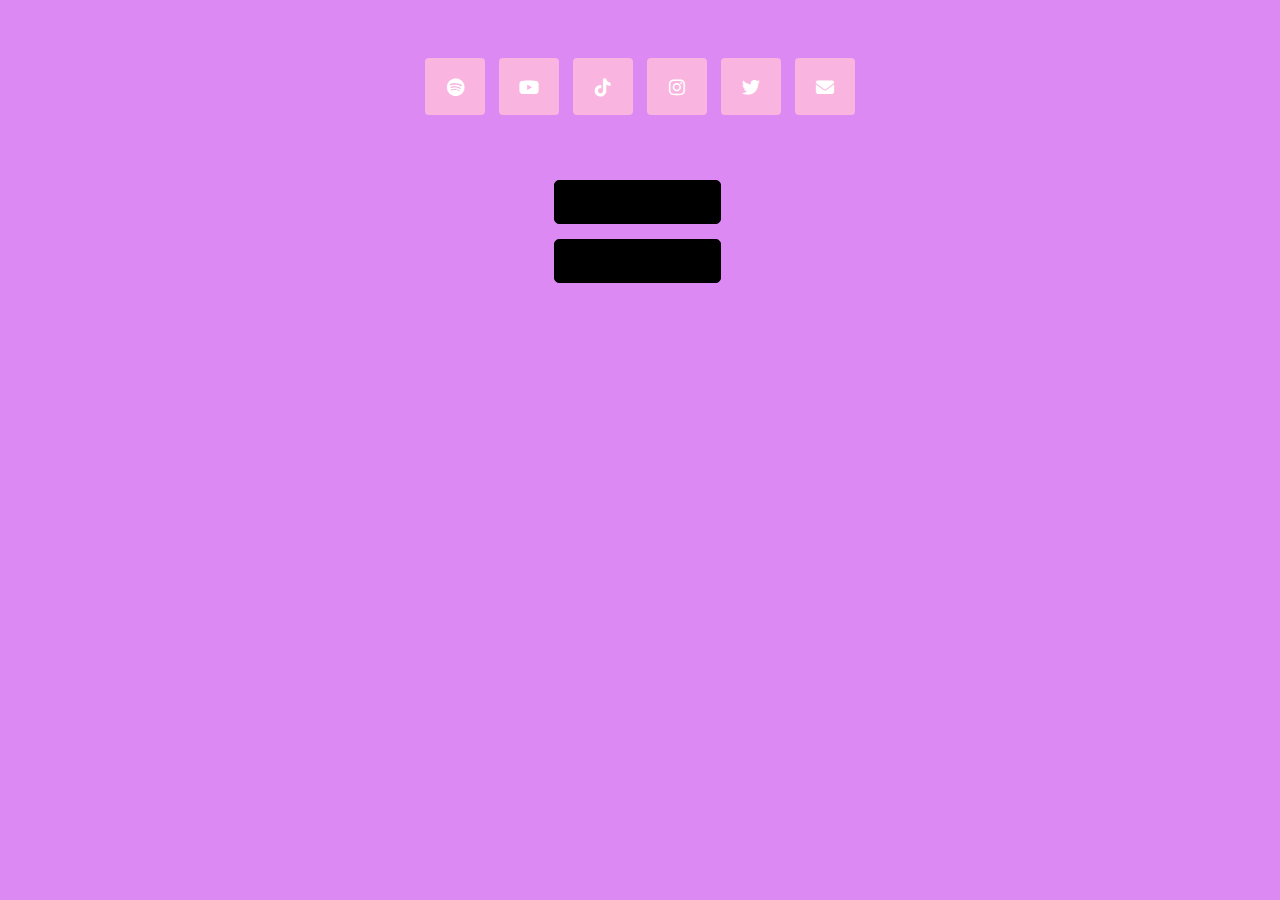
<file: socials.html>
<html lang="en">
  
  <head>
    <meta charset="UTF-8">
    <base target="_top">
    <link rel="stylesheet" type="text/css" href="https://fonts.googleapis.com/css?family=Space+Grotesk">
    <link rel="stylesheet" type="text/css" href="https://cdnjs.cloudflare.com/ajax/libs/font-awesome/6.2.0/css/all.min.css">
    <link rel="stylesheet" type="text/css" href="socials.css">
    <meta name="viewport" content="width=device-width, initial-scale=1">
  </head>
  <body>
  <div id="wrapper">
    <a href="https://open.spotify.com/show/6n6C91NUujclSeBAX6e9uA"><span>Spotify</span></a>
    <a href="https://www.youtube.com/@bcritics/"><span>YouTube</span></a>
    <a href="https://www.tiktok.com/bcritics/"><span>TikTok</span></a>
    <a href="https://www.instagram.com/bcriticspodcast/"><span>Instagram</span></a>
    <a href="https://www.twitter.com/BCriticsPod/"><span>Twitter</span></a>
    <a href="mailto:Info.bcritics@gmail.com"><span>Email us!</span></a><br>
    <a target="_blank" href="#" style="display: inline-block; background-color: #000000; background-image: url(https://www.buzzsprout.com/images/badges/listen-on-embed.svg); background-repeat: no-repeat; border: 1px solid #000000; border-radius: 5px; margin: 5px 5px 5px 0; text-indent: -9000px; background-position: 10px -53px; height: 30px; width: 165px;">Listen on Spotify</a><br>
    <a target="_blank" href="#" style="display: inline-block;background-color: #000000;background-image: url(https://www.buzzsprout.com/images/badges/listen-on-embed.svg);background-repeat: no-repeat;border: 1px solid #000000;border-radius: 5px;margin: 10px 5px 5px 0;text-indent: -9000px;background-position: 10px 7px;height: 30px;width: 165px;">Listen on Apple Podcasts</a>
    
  </div>
  </body>
</file>
<file: socials.css>
body {
  background-color: #dc89f3;
  text-align: center;
  overflow: hidden;
  -webkit-overflow-scrolling: auto;
/*   transform: scale(0.9,0.9); */
}

div {
  display: inline-block;
  position: relative;
/*   top: 50%; */
/*   left: 50%; */
/*   -ms-transform: translate(-50%, -50%);
  -webkit-transform: translate(-50%, -50%);
  transform: translate(-50%, -50%); */
  margin-top: 50px;
}

/* Icons */

a {
  color: #fff;
  background: #f9b4df;
  border-radius: 4px;
  text-align: center;
  text-decoration: none;
  font-family: fontawesome;
  font-size: 18px;
  position: relative;
  display: inline-block;
  width: 60px;
  height: 45px;
  line-height: 35px;
  padding-top: 12px;
  margin: 0px 5px 60px 5px;
  -o-transition: all 0.5s;
  -webkit-transition: all 0.5s;
  -moz-transition: all 0.5s;
  transition: all 0.5s;
  -webkit-font-smoothing: antialiased;
}

a:hover {
  background: #ef92a3;
}

/* pop-up text */

a span {
  color: #666;
  position: absolute;
  font-family: 'space grotesk';
  bottom: 0;
  left: -25px;
  right: -25px;
  padding: 5px 7px;
  z-index: -1;
  font-size: 16px;
  border-radius: 2px;
  background: #fff;
  visibility: hidden;
  opacity: 0;
  -o-transition: all 0.5s cubic-bezier(0.68, -0.55, 0.265, 1.55);
  -webkit-transition: all 0.5s cubic-bezier(0.68, -0.55, 0.265, 1.55);
  -moz-transition: all 0.5s cubic-bezier(0.68, -0.55, 0.265, 1.55);
  transition: all 0.5s cubic-bezier(0.68, -0.55, 0.265, 1.55);
}

/* pop-up text arrow */

a span:before {
  content: "";
  width: 0;
  height: 0;
  border-left: 5px solid transparent;
  border-right: 5px solid transparent;
  border-top: 5px solid #fff;
  position: absolute;
  bottom: -5px;
  left: 50px;
}

/* text pops up when icon is in hover state */

a:hover span {
  bottom: 65px;
  visibility: visible;
  opacity: 1;
}

/* font awesome icons */

a:nth-of-type(1):before {
  content: "\f1bc";
}
a:nth-of-type(2):before {
  content: "\f167";
}
a:nth-of-type(3):before {
  content: "\e07b";
}
a:nth-of-type(4):before {
  content: "\f16d";
}
a:nth-of-type(5):before {
  content: "\f099";
}
a:nth-of-type(6):before {
  content: "\f0e0";
}

@media (max-width:700px) {
    #wrapper {
      transform: scale(0.95, 0.95);
      transform-origin: top;
    }
  }
  
  @media (max-width:500px) {
    #wrapper {
      transform: scale(0.75, 0.75);
      transform-origin: top;
    }
  }
  
  @media (max-width:300px) {
    #wrapper {
      transform: scale(0.55, 0.55);
      transform-origin: top;
    }
  }
</file>
